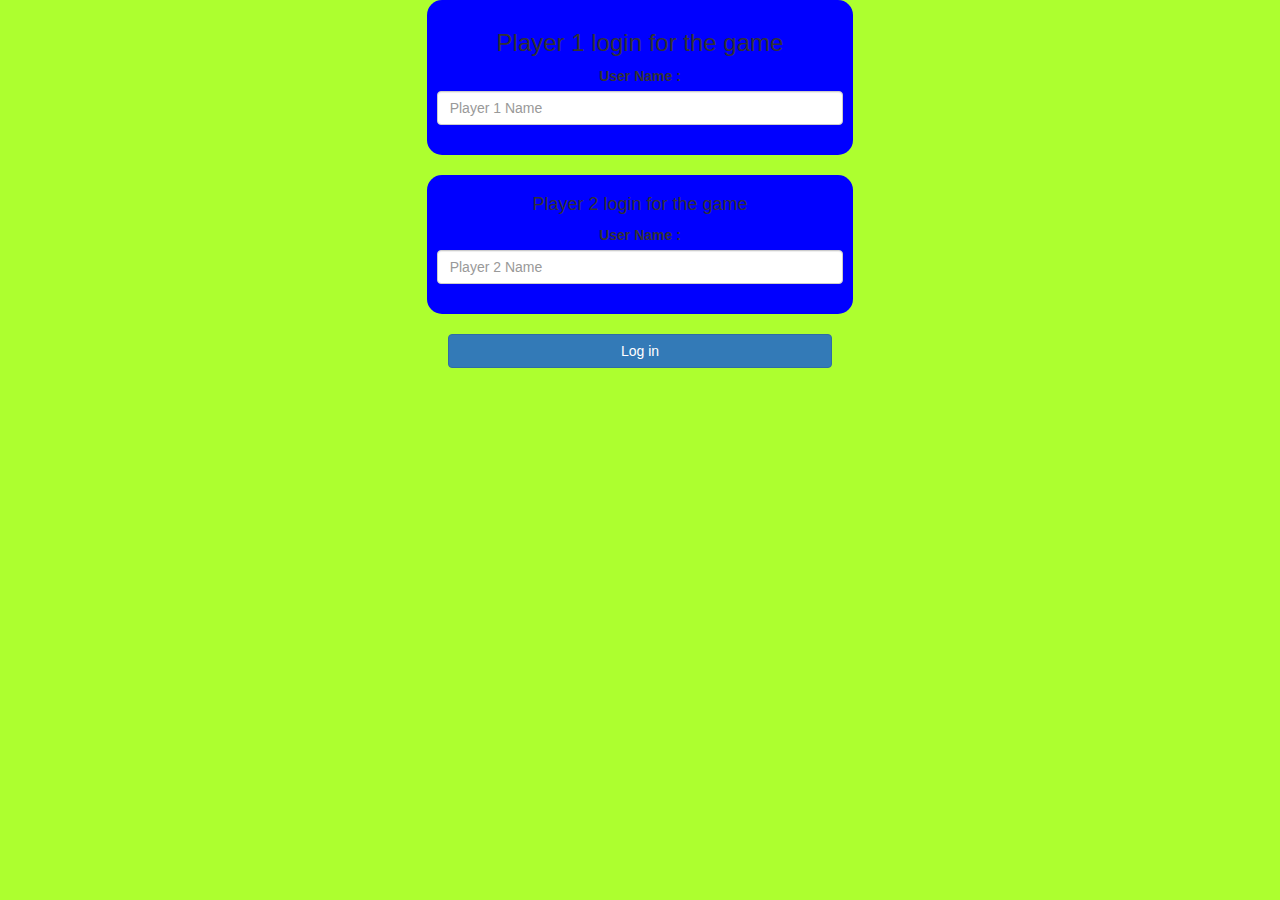
<file: index.html>
<html>
  <head>
    <title>Math Game</title>

    <meta name="viewport" content="width=device-width, initial-scale=1" />
    <link
      rel="stylesheet"
      href="https://maxcdn.bootstrapcdn.com/bootstrap/3.4.0/css/bootstrap.min.css"
    />
    <script src="https://ajax.googleapis.com/ajax/libs/jquery/3.4.1/jquery.min.js"></script>
    <script src="https://maxcdn.bootstrapcdn.com/bootstrap/3.4.0/js/bootstrap.min.js"></script>

    <link rel="stylesheet" type="text/css" href="style.css" />

    <script src="main.js"></script>
  </head>
  <body>
    
      
    <center>
      

        <div class="col-lg-4 col-sm-8 col-xs-11 login_div1">
            <h3>Player 1 login for the game</h3>
            <label>User Name :</label>
            <input
              type="text"
              id="player1_name_input"
              class="form-control"
              placeholder="Player 1 Name"
            >
            <br />
          </div>
    <br>
    <div class="col-lg-4 col-sm-8 col-xs-11 login_div2">
      <h4>Player 2 login for the game</h4>
      <label>User Name :  
      </label>
      <input
        type="text"
        id="player2_name_input"
        class="form-control"
        placeholder="Player 2 Name"
      >
      <br />
    </div>
    <br>
          <button style="width: 30%" class="btn btn-primary" onclick="addUser()">
            Log in
      </button>
    </center>
  
    
  </body>
</html>
</file>
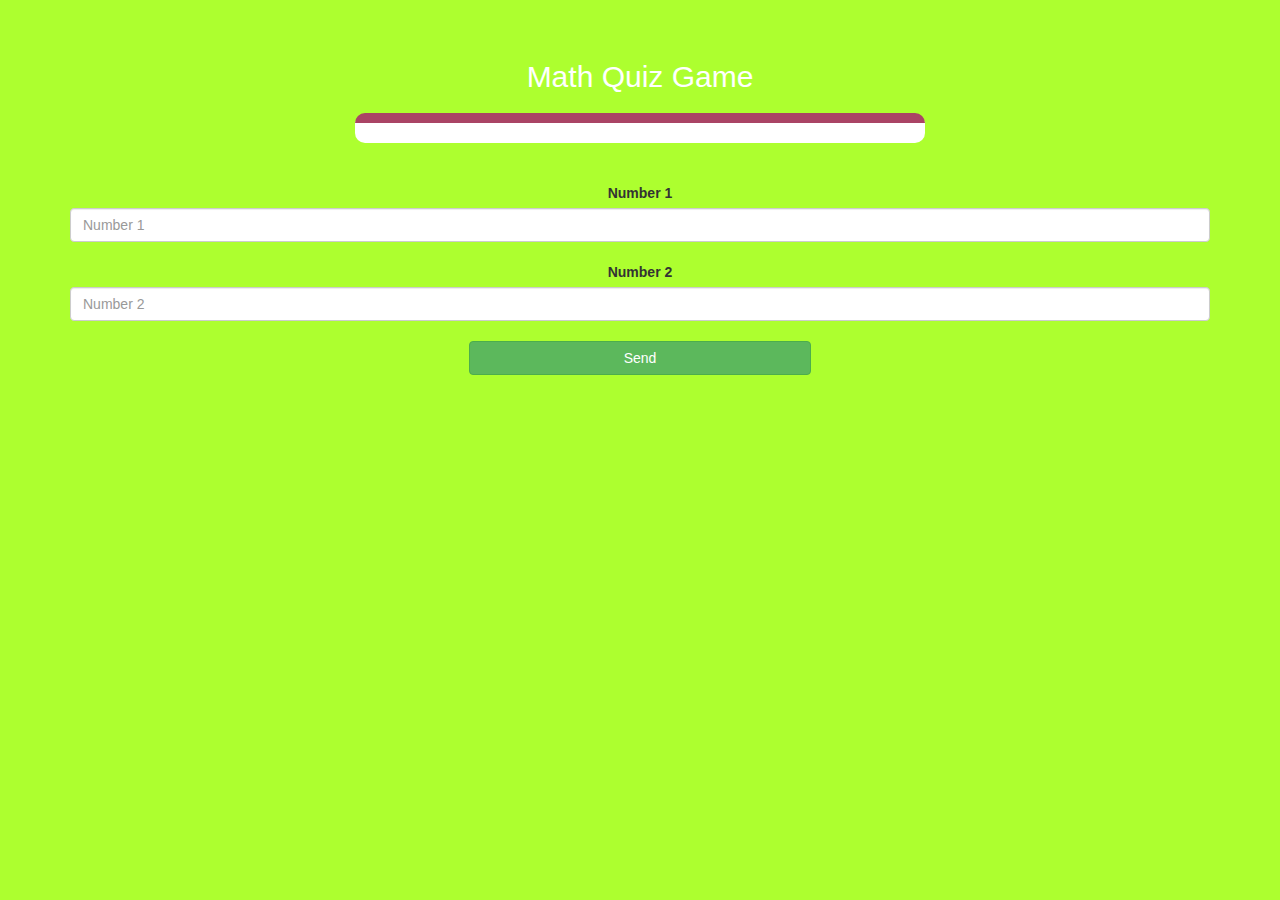
<file: game_page.html>
<html>
<head>
	<title>Math Quiz Game</title>

<meta name="viewport" content="width=device-width, initial-scale=1">
<link rel="stylesheet" href="https://maxcdn.bootstrapcdn.com/bootstrap/3.4.0/css/bootstrap.min.css">
<script src="https://ajax.googleapis.com/ajax/libs/jquery/3.4.1/jquery.min.js"></script>
<script src="https://maxcdn.bootstrapcdn.com/bootstrap/3.4.0/js/bootstrap.min.js"></script>

<link rel="stylesheet" type="text/css" href="style.css">
</head>
<body>
<h4 id="player1_name"></h4> <span id="player1_score"></span>
<br>
<h4 id="player2_name"></h4> <span id="player2_score"></span>
<div class="container">
	<center>
		<h2 style="color: white;">Math Quiz Game</h2>
        <h3 id="player_question"></h3>
        <h3 id="player_answer"></h3>
		<div id="output" class="col-lg-6"></div>
		<br>
		<br>

		<label>Number 1</label>
	


<input type="text" id="number1" class="form-control" placeholder="Number 1">
		<br>

		<label>Number 2</label>
	

<input type="text" id="number2" class="form-control" placeholder="Number 2">
		<br>
<button onclick= "send()" class="btn btn-success" style="width:30% ;">Send</button>
	</center>
</div>
<script src="game_page.js"></script>
<script src="main.js"></script>
</body>
</html>
</file>
<file: style.css>
body
{
	background: greenyellow;
}

	.login_div1 , .login_div2
	{
		
		background: blue;
		padding: 10px;
		float: none;
		border-radius: 15px;
	}


#player1_name , #player2_name
{
	display: inline-block;
	margin-left: 20px;
}

 h1 {
color: red;
font-size: 40;
}

#output
{
background: white;
border-radius: 10px;
border-top: 10px solid #AA4465;
padding: 10px;
float: none;
text-align: left;

}
</file>
